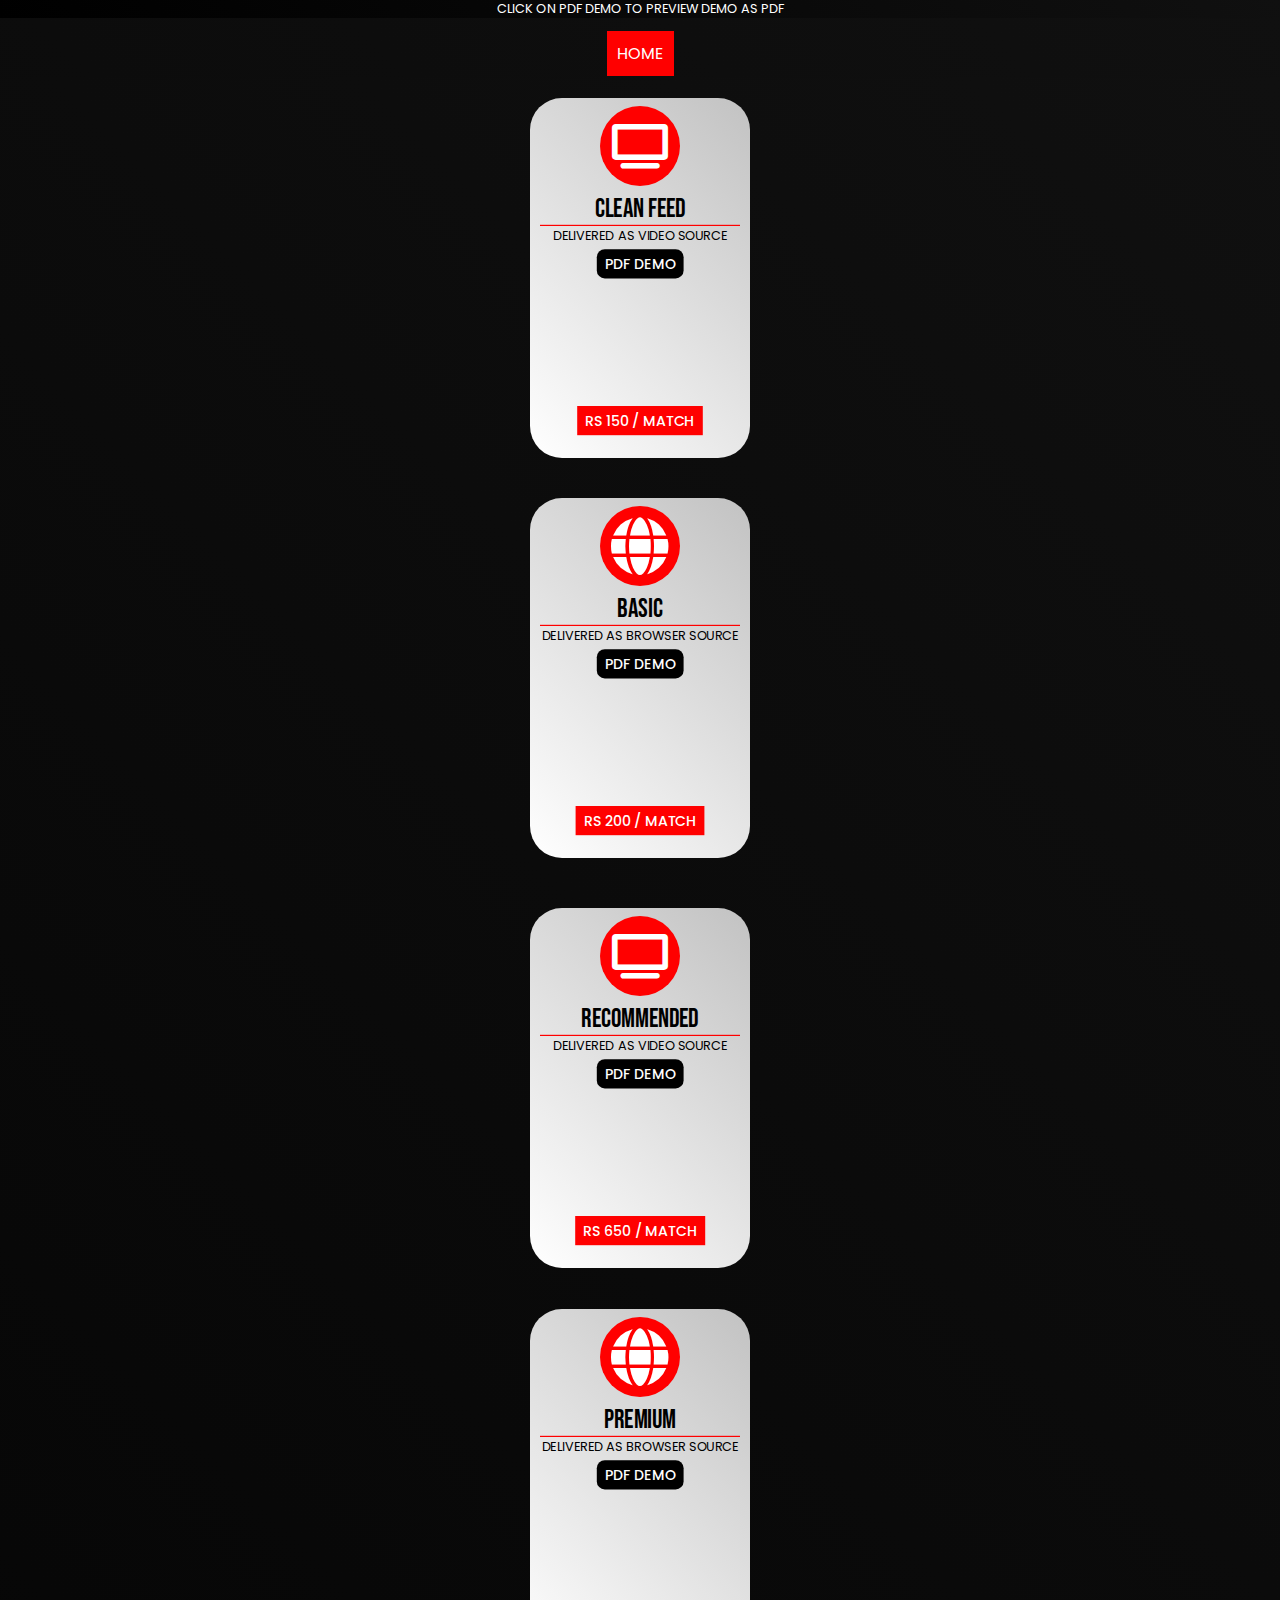
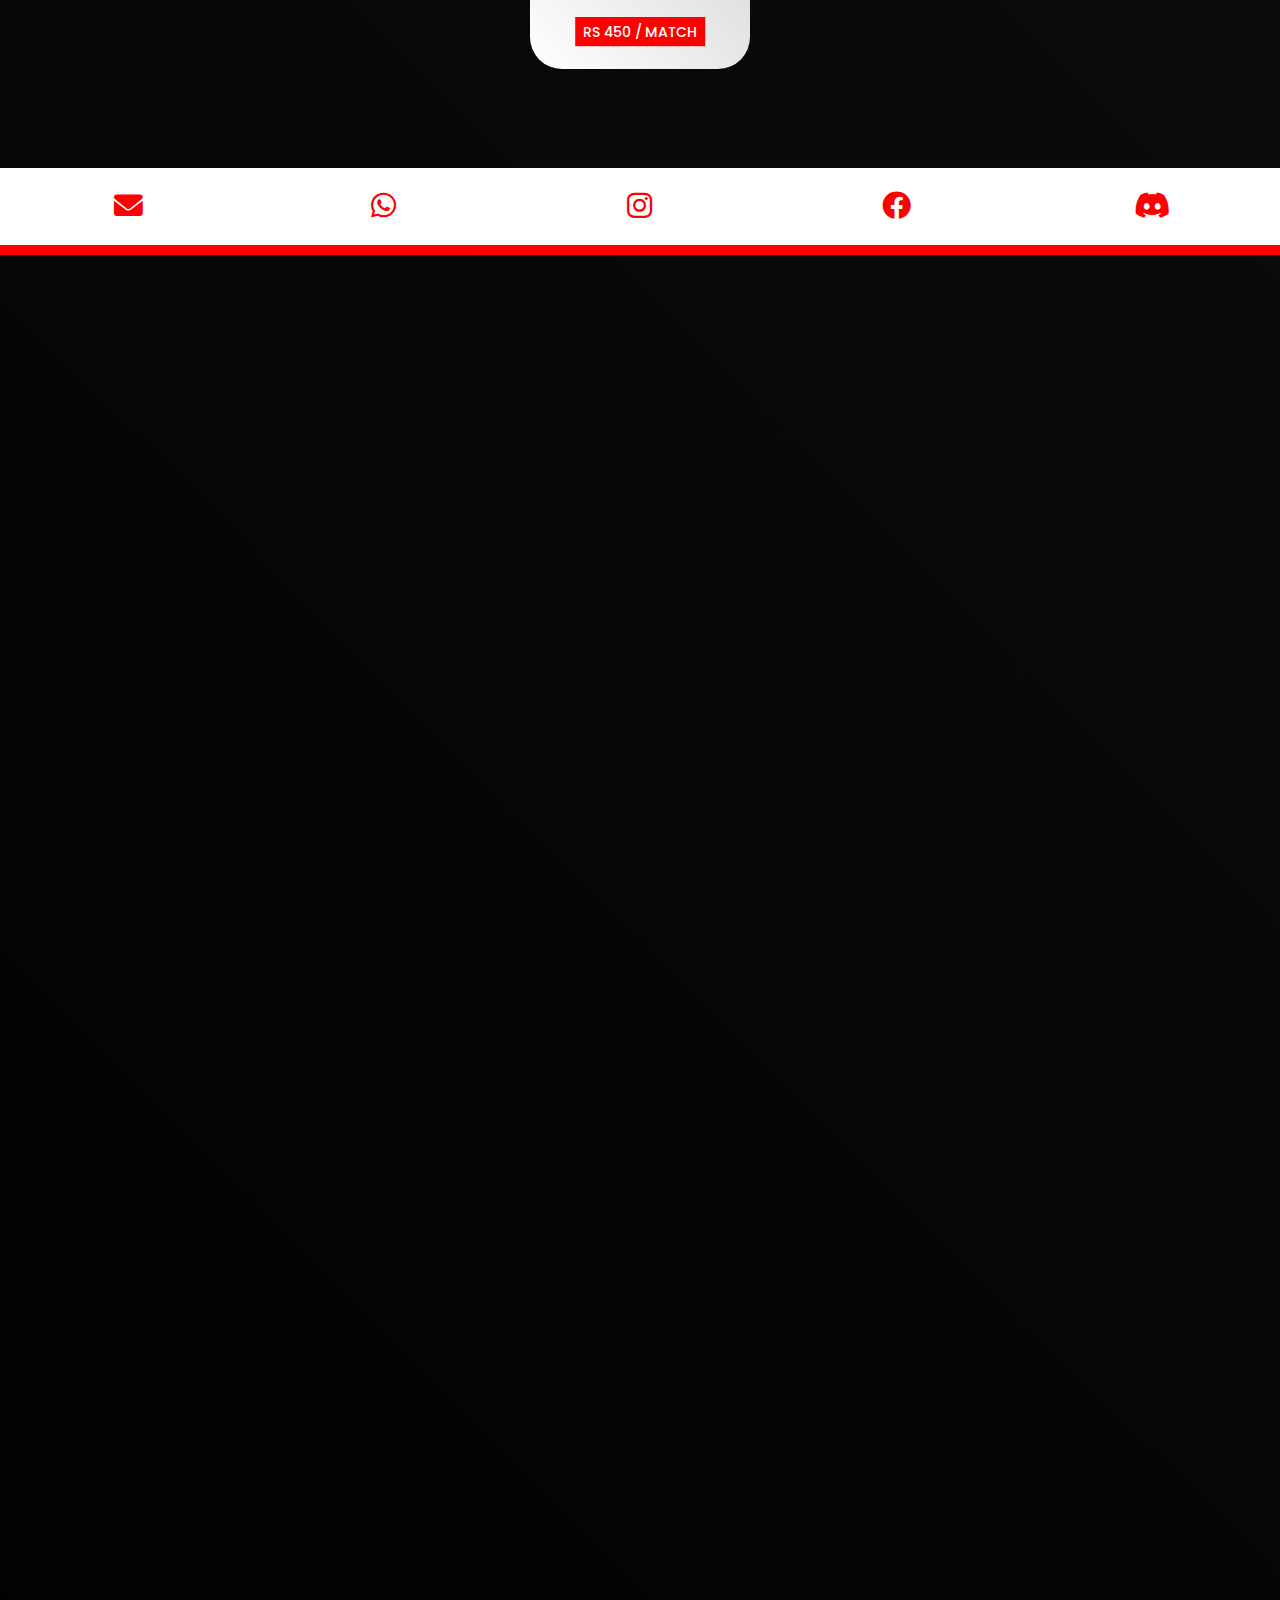
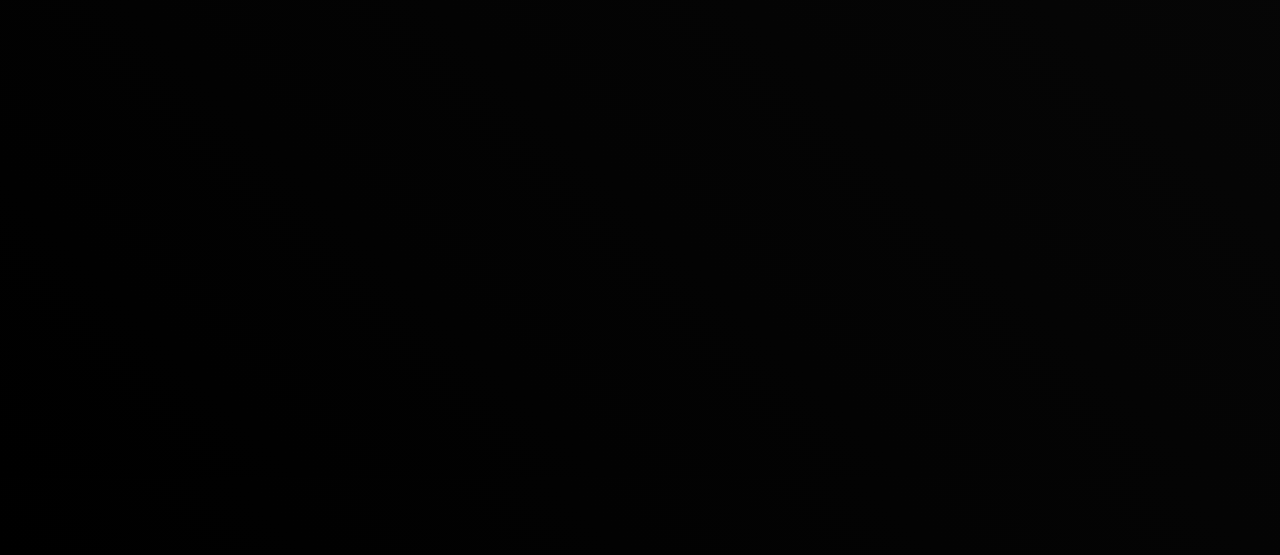
<file: price.html>
<!DOCTYPE html>
<html lang="en">
  <head>
    <meta charset="UTF-8" />
    <meta name="viewport" content="width=device-width, initial-scale=1.0" />
    <link rel="stylesheet" href="princing.css" />
    <link rel="shortcut icon" href="/aseets/favicon.png" type="image/png" />

    <link
      rel="stylesheet"
      href="https://cdnjs.cloudflare.com/ajax/libs/font-awesome/6.0.0/css/all.min.css"
    />

    <title>price and demo</title>
  </head>
  <body>
    <p id="info">CLICK ON PDF DEMO TO PREVIEW DEMO AS PDF</p>
    <div class="home-btn">
      <a href="/index.html" class="learn" target="_blank">HOME</a>
    </div>
    <div class="main-container">
      <div class="item" id="clean-feed">
        <div class="inner-circle"><i class="fas fa-tv" id="tv"></i></div>

        <div class="content">
          <p id="pack">CLEAN FEED</p>
          <div class="line-1"></div>
          <span id="meth">DELIVERED AS VIDEO SOURCE</span>
        </div>
        <div class="overlays">
          <a href="/pdf/CLEAN FEED.pdf" target="_blank"><p>PDF DEMO</p></a>
        </div>
        <div class="video-layer">
          <iframe
            width="560"
            height="315"
            src="https://www.youtube.com/embed/AgfvstdYKWc?si=WUrjY2cjW-LJO9Ot"
            title="YouTube video player"
            frameborder="0"
            allow="accelerometer; autoplay; clipboard-write; encrypted-media; gyroscope; picture-in-picture; web-share"
            referrerpolicy="strict-origin-when-cross-origin"
            allowfullscreen
          ></iframe>
        </div>
        <div class="price-box"><p>RS 150 / MATCH</p></div>
      </div>

      <div class="item" id="basic">
        <div class="inner-circle"><i class="fas fa-globe"></i></div>

        <div class="content">
          <p id="pack">BASIC</p>
          <div class="line-1"></div>
          <span id="meth">DELIVERED AS BROWSER SOURCE</span>
        </div>
        <div class="overlays">
          <a href="/pdf/BASIC DEMO.pdf" target="_blank"><p>PDF DEMO</p></a>
        </div>
        <div class="video-layer">
          <iframe
            width="560"
            height="315"
            src="https://www.youtube.com/embed/BsPbXBh6zks?si=sGKpJCUb11p0fojN"
            title="YouTube video player"
            frameborder="0"
            allow="accelerometer; autoplay; clipboard-write; encrypted-media; gyroscope; picture-in-picture; web-share"
            referrerpolicy="strict-origin-when-cross-origin"
            allowfullscreen
          ></iframe>
        </div>
        <div class="price-box"><p>RS 200 / MATCH</p></div>
      </div>

      <div class="item" id="RECOMMENDED">
        <div class="inner-circle"><i class="fas fa-tv" id="tv"></i></div>
        <div class="content">
          <p id="pack">RECOMMENDED</p>
          <div class="line-1"></div>
          <span id="meth">DELIVERED AS VIDEO SOURCE</span>
        </div>
        <div class="overlays">
          <a href="/pdf/RECOMMENDED.pdf" target="_blank"><p>PDF DEMO</p></a>
        </div>
        <div class="video-layer">
          <iframe
            width="560"
            height="315"
            src="https://www.youtube.com/embed/Rel4FNC7KYw?si=kxedWgKQGqb1nnIb"
            title="YouTube video player"
            frameborder="0"
            allow="accelerometer; autoplay; clipboard-write; encrypted-media; gyroscope; picture-in-picture; web-share"
            referrerpolicy="strict-origin-when-cross-origin"
            allowfullscreen
          ></iframe>
        </div>
        <div class="price-box"><p>RS 650 / MATCH</p></div>
      </div>
      <div class="item" id="premium">
        <div class="inner-circle"><i class="fas fa-globe"></i></div>
        <div class="content">
          <p id="pack">PREMIUM</p>
          <div class="line-1"></div>
          <span id="meth">DELIVERED AS BROWSER SOURCE</span>
        </div>
        <div class="overlays">
          <a href="/pdf/PREMIUM DEMO.pdf" target="_blank"><p>PDF DEMO</p></a>
        </div>
        <div class="video-layer">
          <iframe
            width="560"
            height="315"
            src="https://www.youtube.com/embed/QrdxfCut2Mw?si=Jicg4izL52Hv4xUX"
            title="YouTube video player"
            frameborder="0"
            allow="accelerometer; autoplay; clipboard-write; encrypted-media; gyroscope; picture-in-picture; web-share"
            referrerpolicy="strict-origin-when-cross-origin"
            allowfullscreen
          ></iframe>
        </div>
        <div class="price-box"><p>RS 450 / MATCH</p></div>
      </div>
    </div>

    <div class="main-price">
      <div class="price-contact">
        <div class="item-2">
          <a
            href="https://mail.google.com/mail/?view=cm&fs=1&to=fusion1nepal@gmail.com&su=Tell us about your event.&body=%0D%0A%0D%0A "
            target="_blank"
            id="mail"
          >
            <i class="fas fa-envelope" id="icon"></i>
            <p>FUSION1NEPAL@GMAIL.COM</p>
          </a>
        </div>
        <div class="item-2">
          <a href="https://wa.me/9779804344434" target="_blank">
            <i class="fab fa-whatsapp" id="icon"></i>
            <p>+977-9804344434</p></a
          >
        </div>
        <div class="item-2">
          <a href="https://www.instagram.com/fuze_graphicss/" target="_blank">
            <i class="fab fa-instagram" id="icon"></i>
            <p>FUZE_GRAPHICS</p>
          </a>
        </div>
        <div class="item-2">
          <a href="https://www.facebook.com/smitthapa08" target="_blank">
            <i class="fab fa-facebook" id="icon"></i>
            <p>SMITH THAPA</p></a
          >
        </div>
        <div class="item-2">
          <a
            href="https://discordapp.com/channels/623776491682922526/1284253992301498419"
            target="_blank"
          >
            <i class="fab fa-discord" id="icon"></i>
            <p>FUSION ESPORTS</p></a
          >
        </div>
      </div>
    </div>
  </body>
</html>
</file>
<file: princing.css>
@import url("https://fonts.googleapis.com/css2?family=Montserrat:ital,wght@0,100..900;1,100..900&family=Roboto:ital,wght@0,100;0,300;0,400;0,500;0,700;0,900;1,100;1,300;1,400;1,500;1,700;1,900&display=swap");
@import url("https://fonts.googleapis.com/css2?family=Bebas+Neue&family=Poppins:ital,wght@0,100;0,200;0,300;0,400;0,500;0,600;0,700;0,800;0,900;1,100;1,200;1,300;1,400;1,500;1,600;1,700;1,800;1,900&display=swap");

* {
  margin: 0;
  padding: 0;
  box-sizing: border-box;
}

body {
  overflow-x: hidden;
  background: linear-gradient(45deg, #000000, #101010);
}

.main-container {
  width: 100vw;
  height: 100vh;

  display: flex;
  justify-content: space-evenly;

  align-items: center;
}

.item {
  display: flex;
  flex-direction: column;
  align-items: center;
  transform: scale(0.89);
}

.main-container .item {
  width: 550px;
  height: 900px;
  background: linear-gradient(45deg, #fff, #c2c2c2);
  border-radius: 80px;
}

.main-container .item .inner-circle {
  width: 200px;
  height: 200px;
  background: red;
  border-radius: 100%;
  margin-top: 20px;
  display: flex;
  justify-content: center;
  align-items: center;
}

.main-container .item .inner-circle i {
  color: rgb(255, 255, 255);
  font-size: 9rem;
}

#tv {
  font-size: 7rem;
}

.content #pack {
  font-size: 4rem;
  margin-top: 20px;
  display: flex;
  justify-content: center;
  font-family: bebas neue;
}

.content #meth {
  font-size: 2rem;
  display: flex;
  justify-content: center;
  font-family: poppins;
}

.content .line-1 {
  background: red;
  width: 500px;
  height: 3px;
}

.overlays p {
  background-color: rgb(0, 0, 0);
  font-size: 2.2rem;
  color: rgb(255, 255, 255);
  padding: 10px 20px;
  font-weight: 500;
  font-family: poppins;
  margin-top: 10px;
  border-radius: 20px;
}

.video-layer {
  transform: scale(0.9);
}

.price-box {
  background-color: red;
  font-size: 2.2rem;
  color: white;
  padding: 10px 20px;
  font-weight: 500;
  font-family: poppins;
}

.price-contact {
  width: 100%;
  display: flex;
  justify-content: center;
  height: 100%;
  position: relative;
  align-items: center;
  top: -60px;
}

.price-contact p {
  display: none;
}

.price-contact a {
  font-size: 2rem;
  color: red;
  margin: 30px;
}

.learn {
  position: relative;

  font-size: 1rem;
  background-color: red;
  color: rgb(255, 255, 255);
  padding: 10px;

  font-family: poppins;
}

.home-btn {
  position: absolute;
}

a {
  text-decoration: none;
}

body #info {
  background: linear-gradient(45deg, #000000, #101010);
  color: white;
  font-family: poppins;
  display: flex;
  justify-content: center;
  font-size: 2rem;
}

@media (min-width: 300px) and (max-width: 1400px) {
  html body {
    overflow: scroll;
  }

  .main-container {
    width: 100%;
    height: 100%;
    background: linear-gradient(45deg, #000000, #101010);
    flex-direction: column;
  }

  .item {
    transform: scale(0.4);

    position: relative;
    justify-content: flex-start;
    top: -250px;
  }

  body #info {
    font-size: 0.8rem;
  }

  #basic {
    position: relative;
    top: -750px;
  }

  #RECOMMENDED {
    position: relative;
    top: -1240px;
  }

  #premium {
    top: -1739px;
  }

  .item-2 {
    display: flex;

    flex-direction: column;
    align-items: center;
    position: relative;

    width: 100vw;
    height: 100%;
    transform: scale(0.9);
  }

  .item-2 a p {
    display: none;
    position: relative;
  }

  .item-2 a {
    color: red;
    font-size: 5rem;
    margin: 20px;
  }

  #us {
    display: block;
    color: white;
    position: relative;
    font-size: 2.4rem;
    font-family: poppins;
    align-items: center;
    display: flex;
    flex-direction: column;
    top: -1850px;
    background-color: red;
    width: 300px;
    font-weight: 500;
    left: 12px;
  }

  .price-contact a {
    font-size: 2rem;
    color: red;
  }
  .price-contact {
    display: flex;
    justify-content: flex-end;

    position: relative;
    left: 50px;
    background-color: white;
    transform: translate(-50px, 50px) scale(1);
  }

  .main-price {
    width: 100vw;
    justify-content: flex-start;
    position: relative;
    background-color: red;
    display: flex;

    flex-direction: column;
    top: -1900px;
  }
  .home-btn {
    width: 100vw;
    margin-top: 10px;
    height: 50px;
    position: relative;
    display: flex;
    align-items: center;
    justify-content: center;
  }
}
</file>
